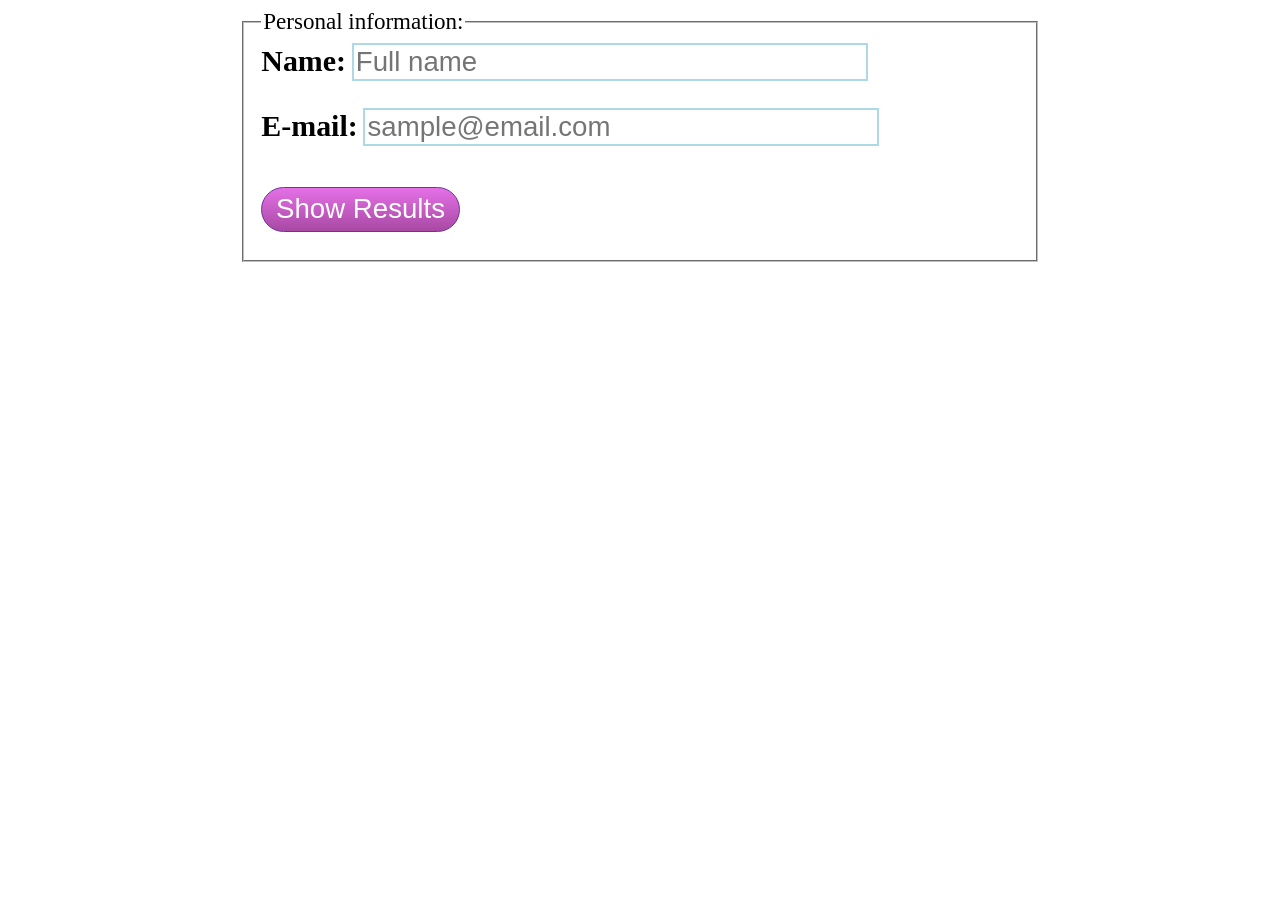
<file: index.html>
<!DOCTYPE html>
<html>
	<head>
		<title> User Data - Week 4 Lab </title>
		<link rel="stylesheet" type="text/css" href="style.css" />
		
	</head>
	<body>
		<!--This is the form entry area, data entered here are manipulated in the script page-->
		<form name="mainform" id="mainform" action="">
			<div id="content">
				<fieldset>
					<legend>Personal information:</legend>		
					<label for="name">Name:</label> <input id="fullname" name="name" type="text" size="30" placeholder="Full name" /> <span class="error" id="err_name"></span> <br /><br />
					<label for="email">E-mail:</label> <input id="email" name="email" type="text" size="30" placeholder="sample@email.com"  /> <span class="error" id="err_email"></span> <br /><br />
					
					<input type="button" id="showResults" value="Show Results" />
					
				</fieldset>
			</div>
		</form>
		
		
		
		<script type="text/javascript" src="script.js"></script>
	</body>
</html>
</file>
<file: style.css>
/*Style page for the Week 4 Lab*/
			html, body {
				font-size: 120%;
			}
			
			label {
				font-weight: bold;
				font-size: 130%;
			}
			
			#content {
				width: 800px;
				margin-left: auto;
				margin-right: auto;
			}
			
			input {
				font-size: 120%;
			
			}
			
			input[type=button] {
				border: 1px solid #6E329D;
				border-radius : 25px;
				color: #fff;
				text-decoration: none;
				padding: 0.2em 0.5em;
				margin: 0.5em;
				margin-left: auto;
				margin-right: auto;
				
				background: linear-gradient(to bottom, #e570e7 0%,#c85ec7 47%,#a849a3 100%); /* W3C */
			}
			
			input[type=text] {
				border: 2px solid lightblue;
			}
			
			input[type=button]:hover {
				background: linear-gradient(to right, #e570e7 0%,#c85ec7 47%,#a849a3 100%); /* W3C */	
			}
			
			input[type=text]:hover {
				background-color: #e9f6fd;
			}
</file>
